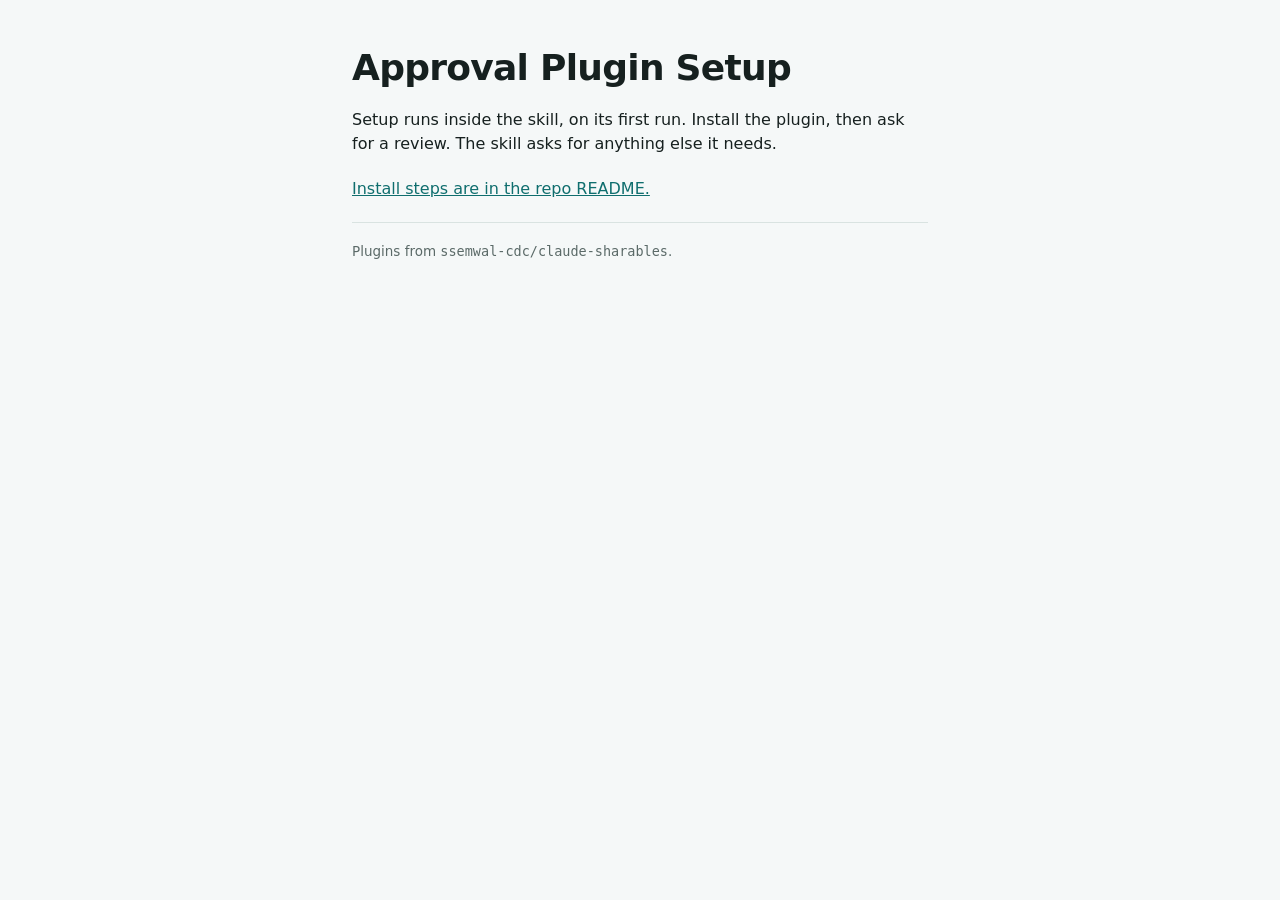
<file: docs/index.html>
<!doctype html>
<html lang="en">
<head>
<meta charset="utf-8">
<title>Approval Plugin Setup</title>
<meta http-equiv="refresh" content="0; url=./onboarding.html">
<link rel="canonical" href="./onboarding.html">
</head>
<body>
<p>Redirecting to the <a href="./onboarding.html">setup sheet</a>&hellip;</p>
</body>
</html>
</file>
